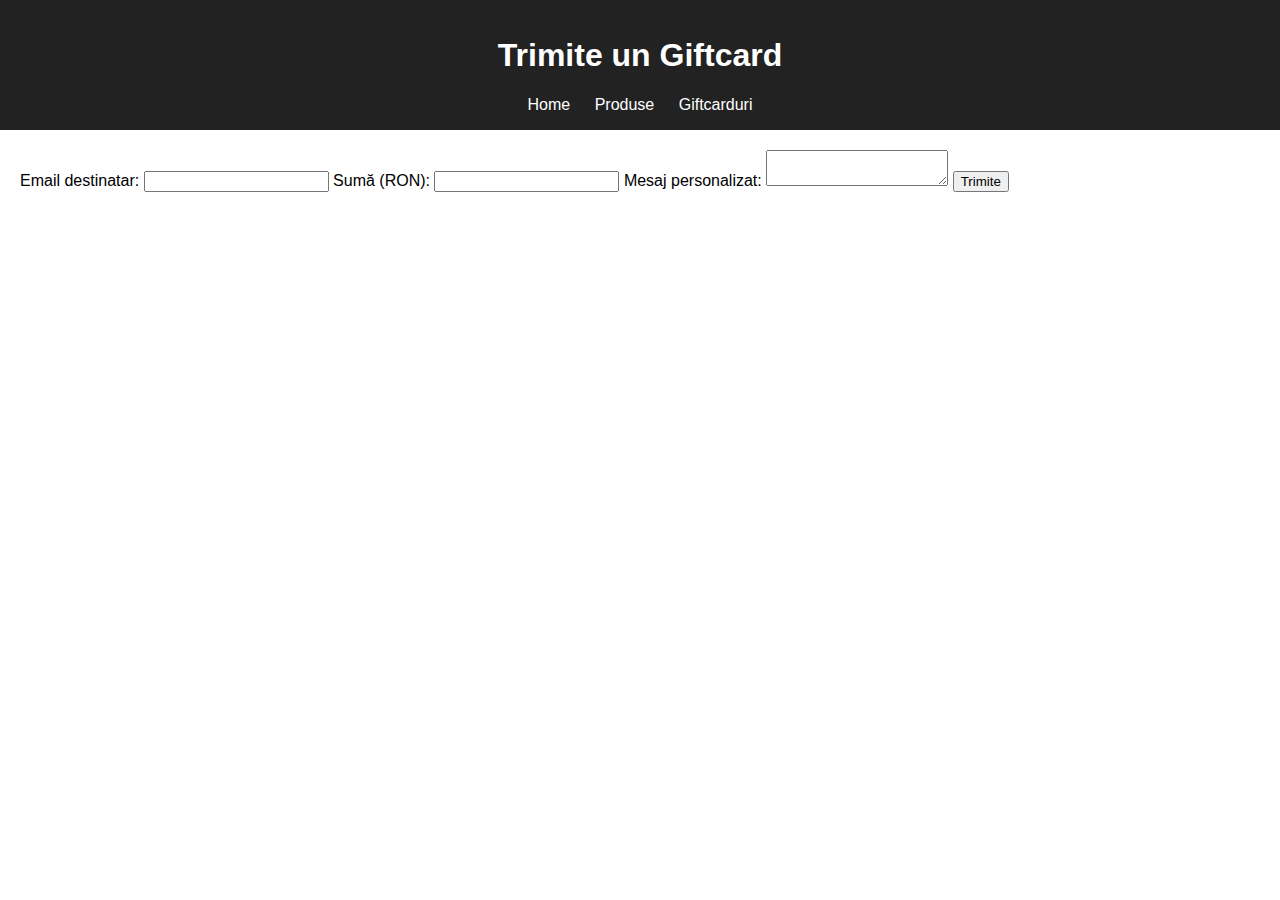
<file: giftcard.html>
<!DOCTYPE html>
<html lang="ro">
<head>
  <meta charset="UTF-8">
  <title>Giftcarduri - GitHubFotbal</title>
  <link rel="stylesheet" href="style.css">
</head>
<body>
  <header>
    <h1>Trimite un Giftcard</h1>
    <nav>
      <a href="index.html">Home</a>
      <a href="produse.html">Produse</a>
      <a href="giftcard.html">Giftcarduri</a>
    </nav>
  </header>

  <main>
    <form id="giftcardForm">
      <label for="email">Email destinatar:</label>
      <input type="email" id="email" required>

      <label for="suma">Sumă (RON):</label>
      <input type="number" id="suma" required>

      <label for="mesaj">Mesaj personalizat:</label>
      <textarea id="mesaj" required></textarea>

      <button type="submit">Trimite</button>
    </form>

    <p id="confirmare"></p>
  </main>

  <script src="script.js"></script>
</body>
</html>
</file>
<file: style.css>
body {
  font-family: Arial, sans-serif;
  margin: 0;
  padding: 0;
}

header {
  background-color: #222;
  color: white;
  padding: 1em;
  text-align: center;
}

nav a {
  color: white;
  margin: 0 10px;
  text-decoration: none;
}

main {
  padding: 20px;
}

.fotbalisti img {
  width: 200px;
  margin: 10px;
}

.grid-produse {
  display: flex;
  gap: 20px;
  flex-wrap: wrap;
}

.produs {
  border: 1px solid #ccc;
  padding: 10px;
  width: 200px;
}

footer {
  background-color: #eee;
  text-align: center;
  padding: 10px;
}
</file>
